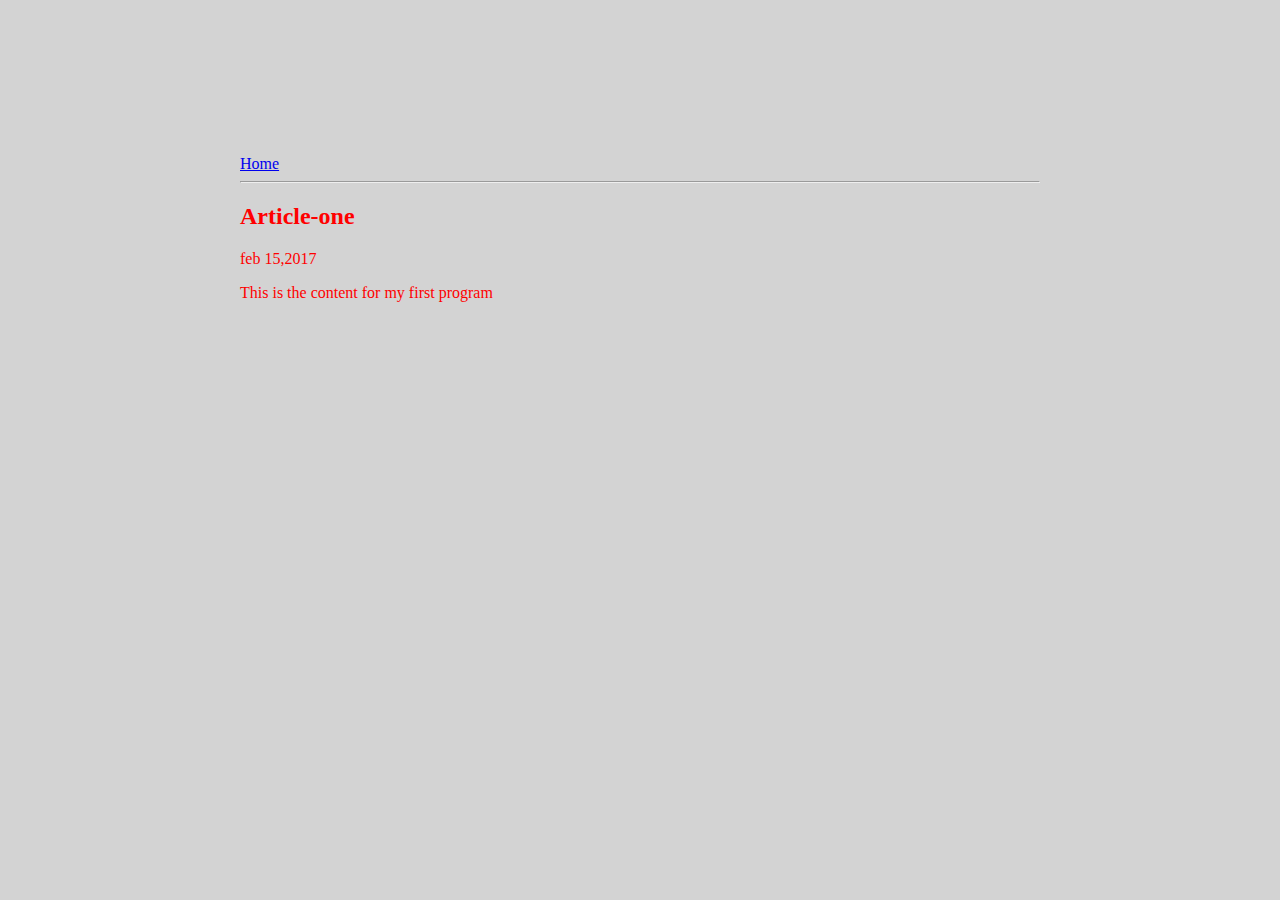
<file: ui/article-one.html>
<html>
    <head>
        <title>
        Article-one | Nasreen Salma
        </title>
        <meta name="viewport" content="width=device-width,initial-scale=1"/>
          <link href="/ui/style.css" rel="stylesheet" />
    </head>
    <body>
        <div class="container">
        <div>
            <a href='/'>Home</a>
        </div>
        <hr/>
        <h2>
            Article-one
        </h2>
        <div>
            feb 15,2017
        </div>
        <div>
            <p>This is the content for my first program</p>
        </div>
        </div>
    </body>
</html>
</file>
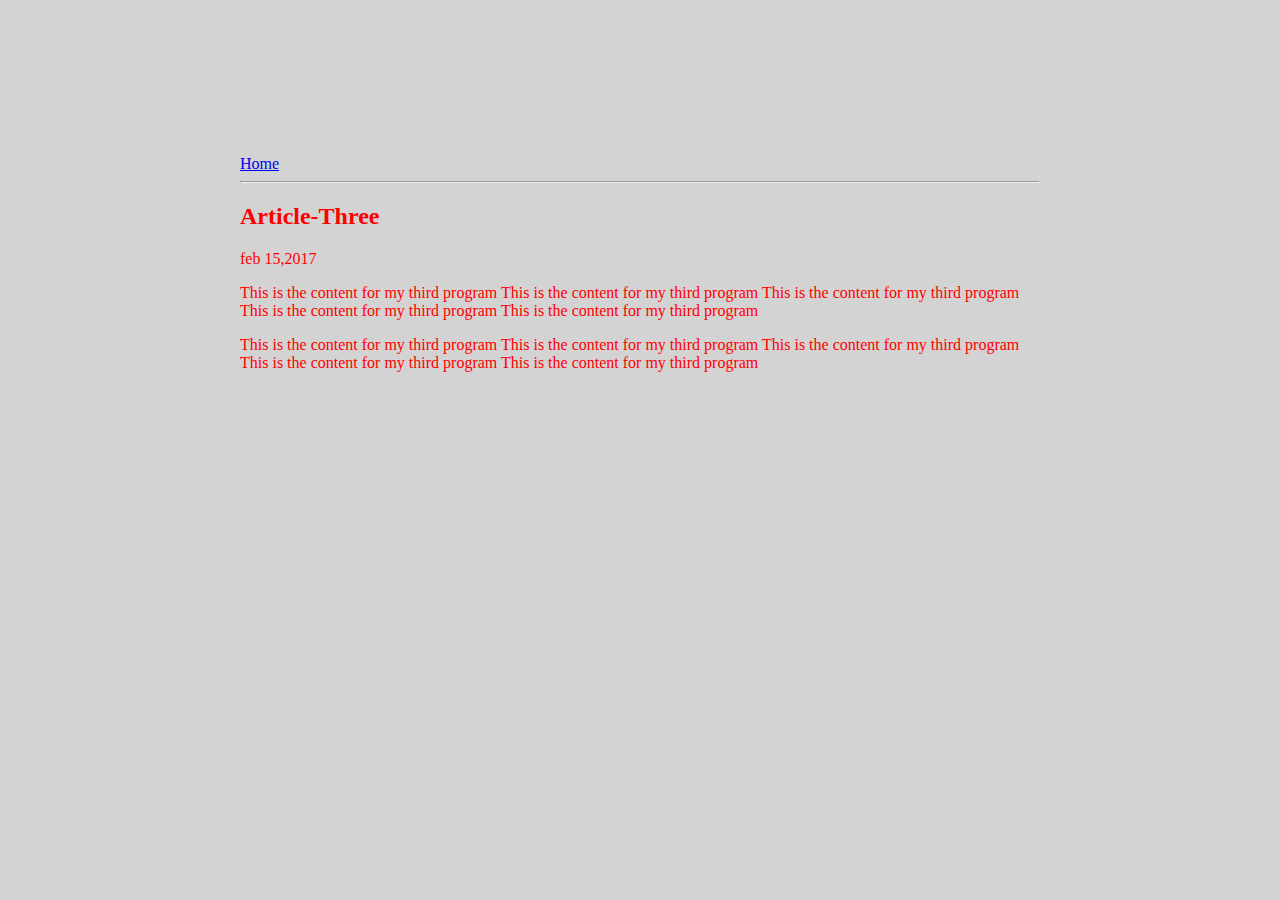
<file: ui/article-three.html>
<html>
    <head>
        <title>
        Article-three | Nasreen Salma
        </title>
        <meta name="viewport" content="width=device-width,initial-scale=1"/>
           <link href="/ui/style.css" rel="stylesheet" />
    </head>
    <body>
        <div class='container'>
        <div>
            <a href='/'>Home</a>
        </div>
        <hr/>
        <h2>
            Article-Three
        </h2>
        <div>
            feb 15,2017
        </div>
        <div>
            <p>This is the content for my third program This is the content for my third program This is the content for my third program This is the content for my third program This is the content for my third program</p>
            <p>This is the content for my third program This is the content for my third program This is the content for my third program This is the content for my third program This is the content for my third program</p>
        </div>
        </div>
    </body>
</html>
</file>
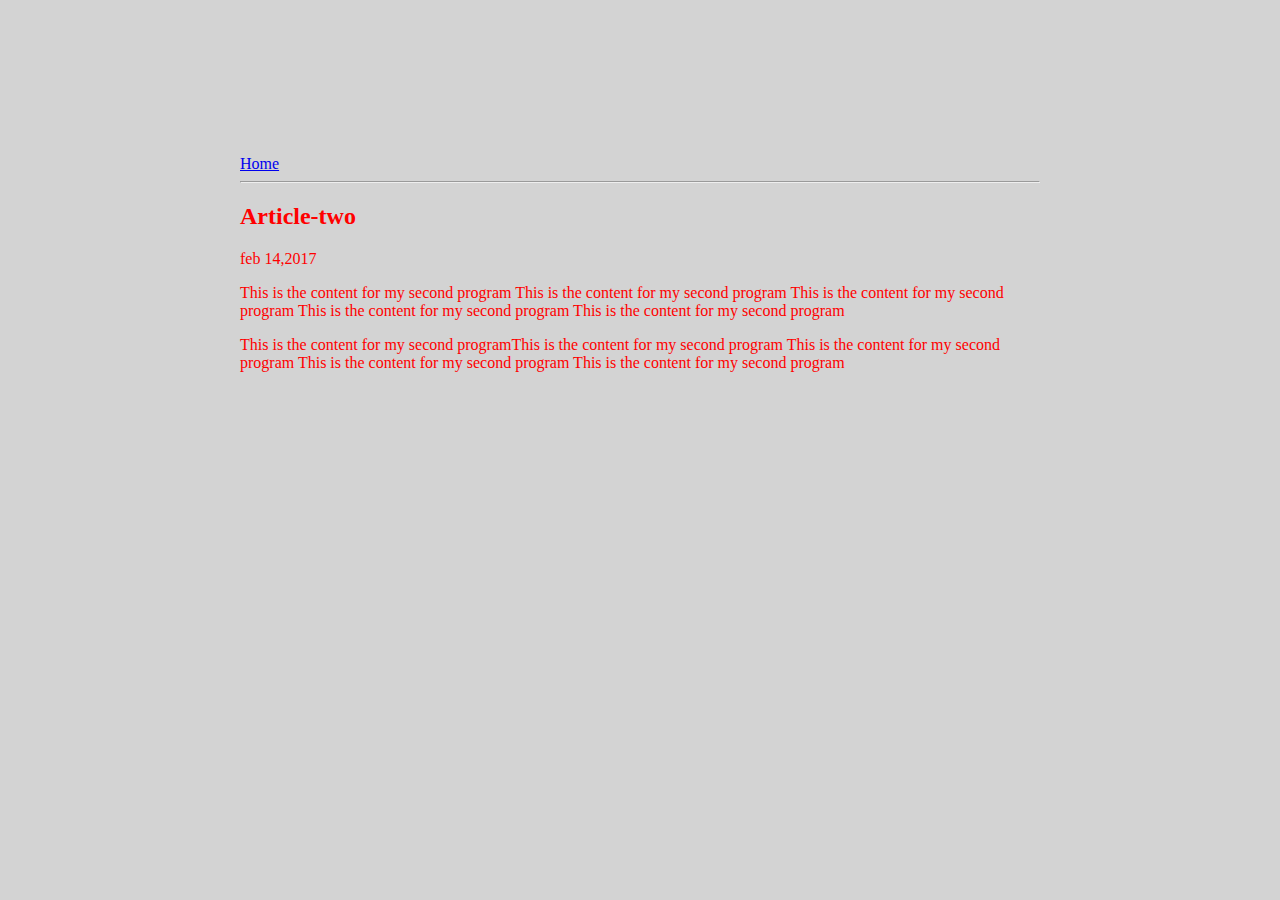
<file: ui/article-two.html>
<html>
    <head>
        <title>
        Article-Two | Nasreen Salma
        </title>
        <meta name="viewport" content="width=device-width,initial-scale=1"/>
           <link href="/ui/style.css" rel="stylesheet" />
    </head>
    <body>
        <div class='container'>
        <div>
            <a href='/'>Home</a>
        </div>
        <hr/>
        <h2>
            Article-two
        </h2>
        <div>
            feb 14,2017
        </div>
        <div>
            <p>This is the content for my second program This is the content for my second program This is the content for my second program This is the content for my second program This is the content for my second program</p>
            <p>This is the content for my second programThis is the content for my second program This is the content for my second program This is the content for my second program This is the content for my second program</p>
        </div>
        </div>
    </body>
</html>
</file>
<file: ui/style.css>
body {
    font-family: sans-serif;
    background-color: lightgrey;
    margin-top: 75px;
}

.center {
    text-align: center;
}

.text-big {
    font-size: 300%;
}

.bold {
    font-weight: bold;
}

.img-medium {
    height: 200px;
}

.container{
       max-width: 800px;
       margin: 0 auto;
       font-family: sans-sherif;
       color: red;
       padding-top: 80px;
       padding-left: 20px;
       padding-right: 20px;
}
</file>
